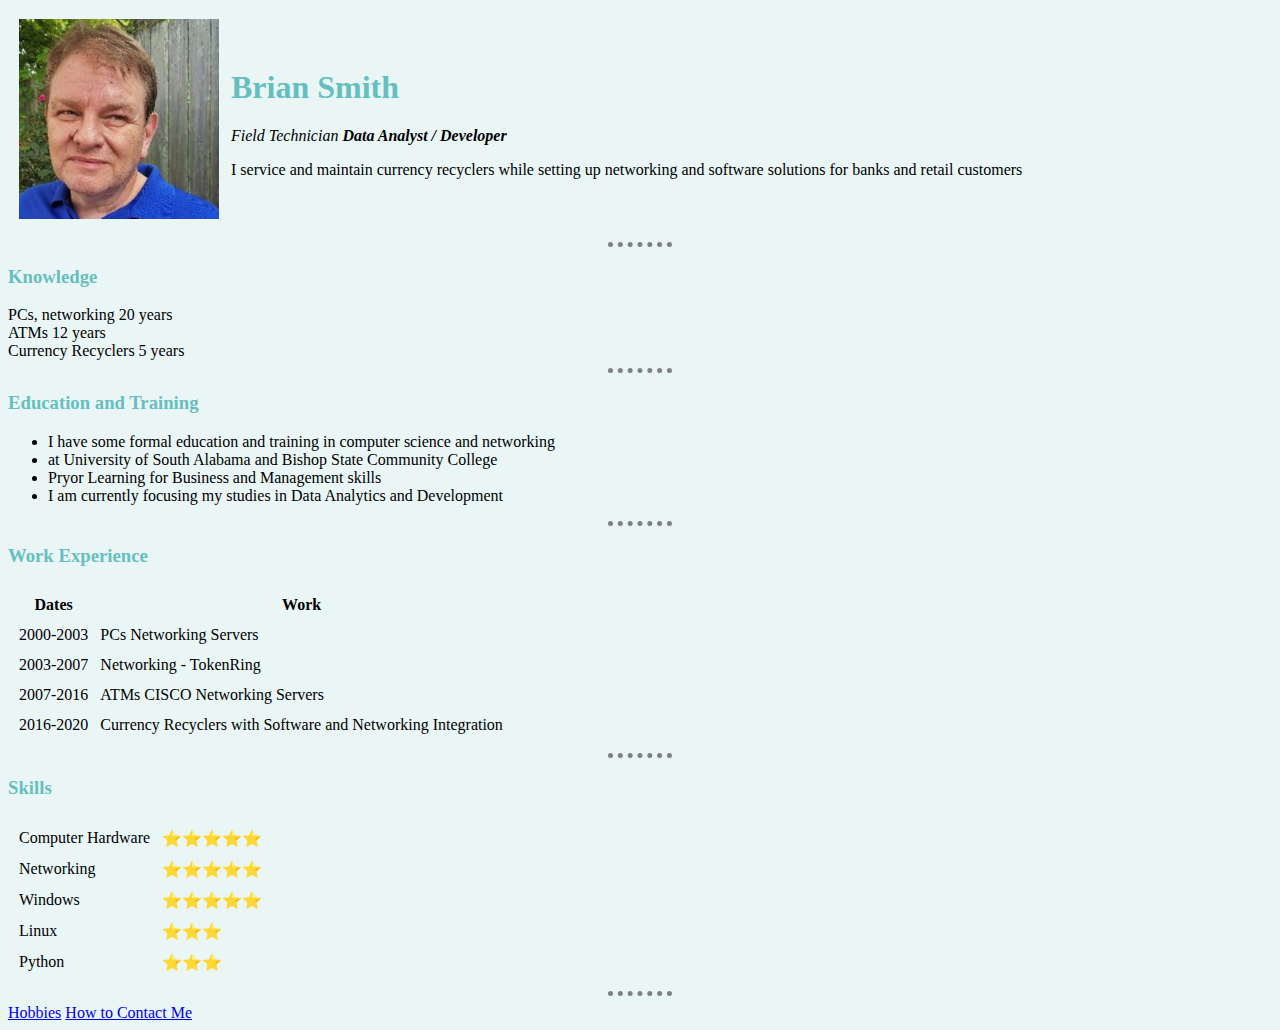
<file: index.html>
<!DOCTYPE html>
<html lang="en" dir="ltr">

<head>
  <meta charset="utf-8">
  <title>Brian's Personal Site</title>
  <link rel="stylesheet" href="css/styles.css">
</head>

<body>
  <table cellspacing=10>
  <tr>
    <td><img src="Images/brian.jpeg" alt=""></td>
    <td><h1>Brian Smith</h1>
    <p><em>Field Technician <strong>Data Analyst / Developer</strong></em></p>

    <p>I service and maintain currency recyclers while setting up networking and software solutions for banks and retail customers</p></td>
</table>
  <hr>
  <h3>Knowledge</h3 <ul>
  <li>PCs, networking 20 years</li>
  <li>ATMs 12 years</li>
  <li>Currency Recyclers 5 years<li>
  </ul>
  <hr>
  <h3>Education and Training</h3>
  <ul>
    <li>I have some formal education and training in computer science and networking</li>
    <li>at University of South Alabama and Bishop State Community College</li>
    <li>Pryor Learning for Business and Management skills</li>
    <li>I am currently focusing my studies in Data Analytics and Development </li>
  </ul>
  <hr>
  <h3>Work Experience</h3>

  <table cellspacing=10>
    <tr>
      <th>Dates</th>
      <th>Work</th>
    </tr>
    <tr>
      <td>2000-2003</td>
      <td>PCs Networking Servers</td>
    </tr>
    <tr>
      <td>2003-2007</td>
      <td>Networking - TokenRing</td>
    </tr>
    <tr>
      <td>2007-2016</td>
      <td>ATMs CISCO Networking Servers</td>
    </tr>
    <tr>
      <td>2016-2020</td>
      <td>Currency Recyclers with Software and Networking Integration
    </tr>
  </table>
  <hr>
  <h3>Skills</h3>
<table cellspacing=10>
  <tr>
    <td>Computer Hardware</td>
    <td>⭐️⭐️⭐️⭐️⭐️</td>
  </tr>
  <tr>
    <td>Networking</td>
    <td>⭐️⭐️⭐️⭐️⭐️</td>
  </tr>
  <tr>
    <td>Windows</td>
    <td>⭐️⭐️⭐️⭐️⭐️</td>
  </tr>
  <tr>
    <td>Linux</td>
    <td>⭐️⭐️⭐️</td>
  </tr>
  <tr>
    <td>Python</td>
    <td>⭐️⭐️⭐️</td>
  </tr>
</table>

  <hr>
  <a href="hobbies.html">Hobbies</a>
  <a href="Contact.html">How to Contact Me</a>
</body>

</html>
</file>
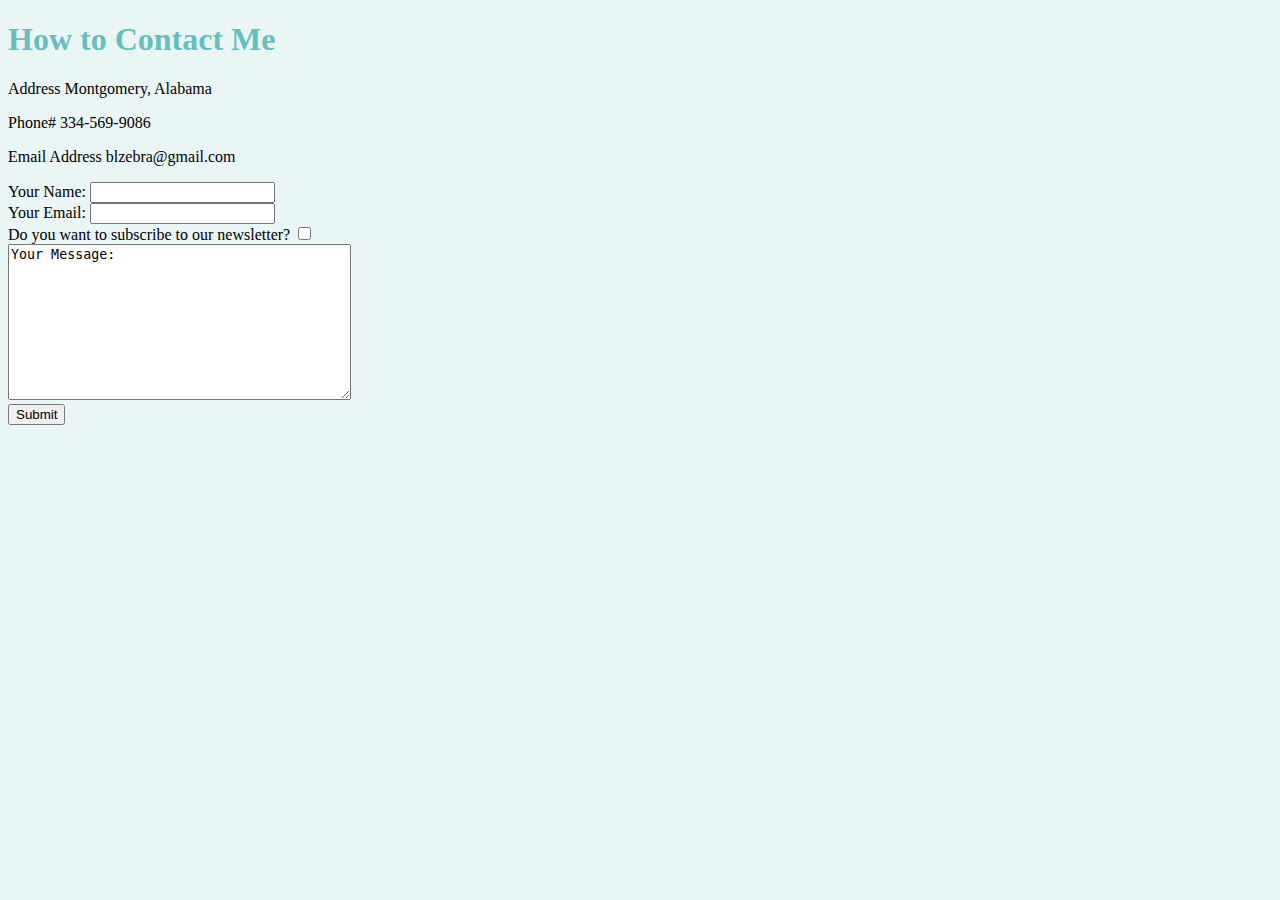
<file: Contact.html>
<!DOCTYPE html>
<html lang="en" dir="ltr">
  <head>
    <meta charset="utf-8">
    <title>Contact Me</title>
    <link rel="stylesheet" href="css/styles.css">
  </head>
  <body>
    <h1>How to Contact Me</h1>
    <p>Address Montgomery, Alabama</p>
    <p>Phone# 334-569-9086</p>
    <p>Email Address blzebra@gmail.com</p>
    <form class="" action="index.html" method="post">
      <label>Your Name:</label>
      <input type="text" name="" value=""><br>
      <label>Your Email:</label>
      <input type="email" name="" value=""><br>
      <label>Do you want to subscribe to our newsletter?</label>
      <input type="checkbox" name="" value=""><br>
      <textarea name="nessage"rows="10" cols="40">Your Message:</textarea><br>
      <input type="submit" name=""
    </form>
  </body
</html>
</file>
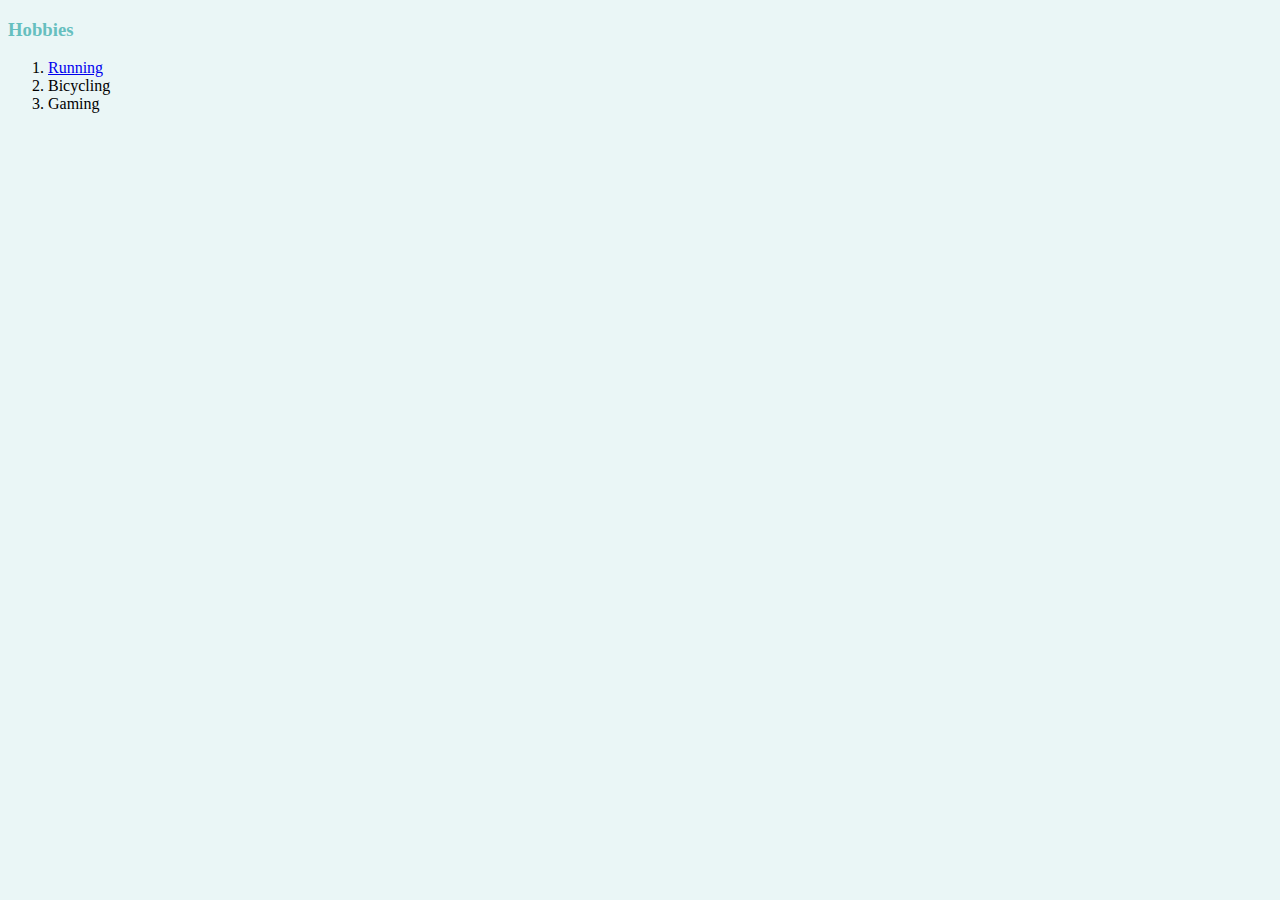
<file: hobbies.html>
<!DOCTYPE html>
<html lang="en" dir="ltr">
  <head>
    <meta charset="utf-8">
    <title>My Hobbies</title>
    <link rel="stylesheet" href="css/styles.css">
  </head>
  <body>
    <h3>Hobbies</h3>
    <ol>
      <li><a href="https://www.mapmyrun.com/us/montgomery-al/">Running</a></li>
      <li>Bicycling</li>
      <li>Gaming</li>
    </ol>
  </body>
</html>
</file>
<file: css/styles.css>
body {
  background-color: #EAF6F6;
}
h1 {color: #66BFBF;

}
h3 {color: #66BFBF;

}

hr {
  border-style: none;
  border-top-style: dotted;
  border-color: grey;
  border-width: 5px;
  width: 5%;
}
</file>
